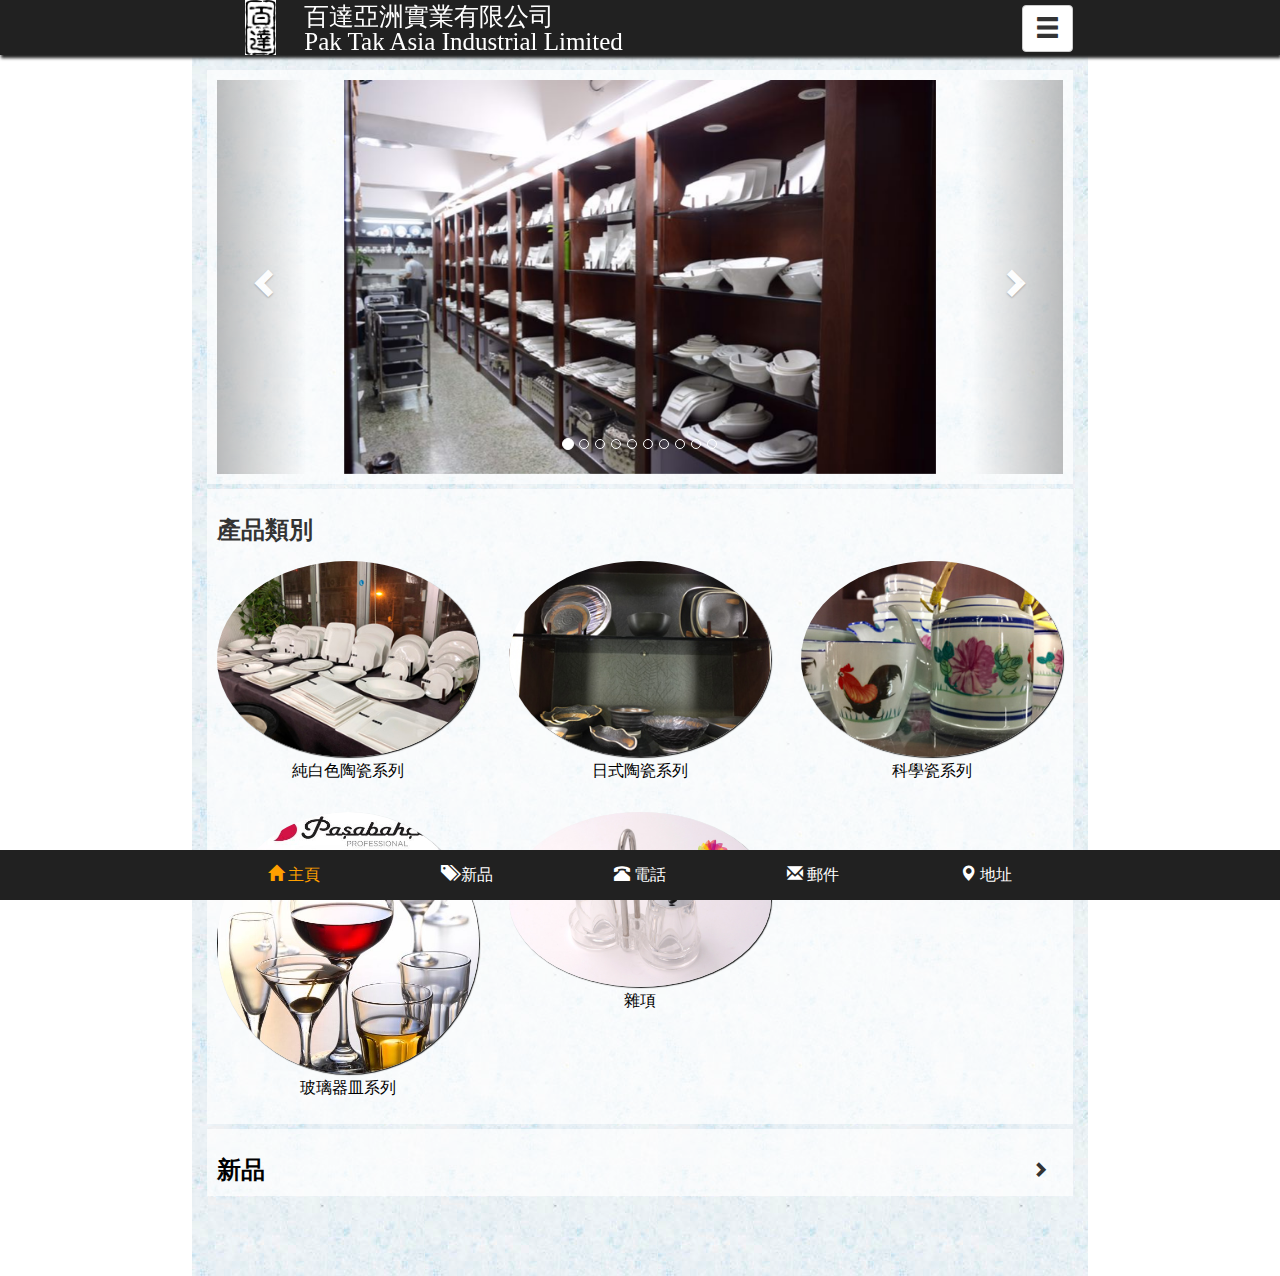
<file: index.html>
<!DOCTYPE html>
<html>
	<head>
		<meta charset="utf-8">
		<meta name="viewport" content="width=device-width,initial-scale=1,minimum-scale=1,maximum-scale=1,user-scalable=no" />
		<title>首頁</title>
		<link href="bootstrap/css/bootstrap.min.css" rel="stylesheet" />
        <link href="css/base.css" rel="stylesheet" />
        <link href="sweetalert/sweetalert.css" rel="stylesheet" />
		<style type="text/css">
            aside ul li {border-bottom: 2px solid #FFA000; background: #212121; color: #fff; text-align: center;}
            .specialList ul li .mui-card {color: #000;}
		</style>
	</head>
    <body>

        <!-- 侧滑导航根容器 -->
        <header class="" id="header">
            <div class="inner">
                <div class="dropdown">
                    <button class="btn btn-default dropdown-toggle" type="button" id="dropdownMenu1" data-toggle="dropdown" aria-haspopup="true" aria-expanded="true">
                        <span class="glyphicon glyphicon-menu-hamburger"></span>
                    </button>
                    <ul class="dropdown-menu dropdown-menu-right background-black" aria-labelledby="dropdownMenu1">
                        <li class="mui-table-view-cell"><a data-openwindow='{"url":"index.html"}'>主頁</a></li>
                        <li class="mui-table-view-cell"><a data-openwindow='{"url":"aboutUs.html"}'>關於我們</a></li>
                        <li class="mui-table-view-cell"><a data-openwindow='{"url":"contactUs.html"}'>聯繫我們</a></li>
                    </ul>
                </div>
                <h1 class="">
                    <a id="bgImg" data-openwindow='{"url":"index.html"}'>
                        <span>百達亞洲實業有限公司</span>
                        <span>Pak Tak Asia Industrial Limited</span>
                    </a>
                </h1>
            </div>
        </header>
        <div class="container">
            <!-- 主页面标题 -->
            <div class="minHeight">
                <!-- 主界面具体展示内容 -->
                <div class="carouselContainer background" style="margin-top: 0;">
                    <div id="carousel-example-generic" class="carousel slide" data-ride="carousel">
                        <!-- Indicators -->
                        <ol class="carousel-indicators">
                            <li data-target="#carousel-example-generic" data-slide-to="0" class="active"></li>
                            <li data-target="#carousel-example-generic" data-slide-to="1"></li>
                            <li data-target="#carousel-example-generic" data-slide-to="2"></li>
                            <li data-target="#carousel-example-generic" data-slide-to="3"></li>
                            <li data-target="#carousel-example-generic" data-slide-to="4"></li>
                            <li data-target="#carousel-example-generic" data-slide-to="5"></li>
                            <li data-target="#carousel-example-generic" data-slide-to="6"></li>
                            <li data-target="#carousel-example-generic" data-slide-to="7"></li>
                            <li data-target="#carousel-example-generic" data-slide-to="8"></li>
                            <li data-target="#carousel-example-generic" data-slide-to="9"></li>
                        </ol>
                        <!-- Wrapper for slides -->
                        <div class="carousel-inner" role="listbox">
                            <div class="item active">
                                <img src="images/1.jpg" alt="1">
                            </div>
                            <div class="item">
                                <img src="images/2.jpg" alt="2">
                            </div>
                            <div class="item">
                                <img src="images/3.jpg" alt="3">
                            </div>
                            <div class="item">
                                <img src="images/4.jpg" alt="4">
                            </div>
                            <div class="item">
                                <img src="images/5.jpg" alt="5">
                            </div>
                            <div class="item">
                                <img src="images/6.jpg" alt="6">
                            </div>
                            <div class="item">
                                <img src="images/7.jpg" alt="7">
                            </div>
                            <div class="item">
                                <img src="images/8.jpg" alt="8">
                            </div>
                            <div class="item">
                                <img src="images/9.jpg" alt="9">
                            </div>
                            <div class="item">
                                <img src="images/10.jpg" alt="10">
                            </div>
                        </div>
    
                        <!-- Controls -->
                        <a class="left carousel-control" href="#carousel-example-generic" role="button" data-slide="prev">
                            <span class="glyphicon glyphicon-chevron-left" aria-hidden="true"></span>
                            <span class="sr-only">Previous</span>
                        </a>
                        <a class="right carousel-control" href="#carousel-example-generic" role="button" data-slide="next">
                            <span class="glyphicon glyphicon-chevron-right" aria-hidden="true"></span>
                            <span class="sr-only">Next</span>
                        </a>
                    </div>
                </div>

                <div class="special border-bottom background">
                    <div class="specialList mui-bottom">
                        <h4 class="block-title textBuff text-left">產品類別</h4>
                        <ul id="list" class="row clear" style="background: transparent;">
                            <li class="mui-table-view-cell col-sm-4 pointer" data-openwindow='{"url":"product.html?specialId=1"}'>
                                <div class="mui-card">
                                    <!--内容区-->
                                    <div class="mui-card-content">
                                        <img class="img-circle" src="images/sp1.jpg" alt width="100%">
                                    </div>
                                    <div class="mui-card-footer">
                                        <p>純白色陶瓷系列</p>
                                    </div>
                                </div>
                            </li>
                            <li class="mui-table-view-cell col-sm-4 pointer" data-openwindow='{"url":"product.html?specialId=2"}'>
                                <div class="mui-card">

                                    <!--内容区-->
                                    <div class="mui-card-content">
                                        <img class="img-circle"  src="images/sp2.jpg" alt width="100%">
                                    </div>
                                    <div class="mui-card-footer">
                                        <p>日式陶瓷系列</p>
                                    </div>
                                </div>
                            </li>

                            <li class="mui-table-view-cell col-sm-4 pointer" data-openwindow='{"url":"product.html?specialId=3"}'>
                                <div class="mui-card">
                                    <!--内容区-->
                                    <div class="mui-card-content">
                                        <img class="img-circle"  src="images/sp3.jpg" alt width="100%">
                                    </div>
                                    <div class="mui-card-footer">
                                        <p>科學瓷系列</p>
                                    </div>
                                </div>
                            </li>
                            <li class="mui-table-view-cell col-sm-4 pointer" data-openwindow='{"url":"product.html?specialId=4"}'>
                                <div class="mui-card">
                                    <!--内容区-->
                                    <div class="mui-card-content">
                                        <img class="img-circle"  src="images/sp4.jpg" alt width="100%">
                                    </div>
                                    <div class="mui-card-footer">
                                        <p>玻璃器皿系列</p>
                                    </div>
                                </div>
                            </li>

                            <li class="mui-table-view-cell col-sm-4 pointer" data-openwindow='{"url":"product.html?specialId=5"}'>
                                <div class="mui-card">
                                    <!--内容区-->
                                    <div class="mui-card-content">
                                        <img class="img-circle"  src="images/sp5.jpg" alt width="100%">
                                    </div>
                                    <div class="mui-card-footer">
                                        <p>雜項</p>
                                    </div>
                                </div>
                            </li>
                        </ul>
                    </div>
                </div>

                <div class="new background" style="margin-bottom: 20px;">
                    <div style="position: relative;" class="clear">
                        <a href="newProd.html" class="block-title textBuff text-left">新品</a>
                        <span class="glyphicon glyphicon-chevron-right position-right"></span>
                    </div>
                </div>
            </div>
        </div>

        <nav class="mui-bar mui-bar-tab " id="nav">
            <div class="row">
                <a class="mui-tab-item active float-left" id="a1">
                    <span class="glyphicon glyphicon-home"></span>
                    <span class="mui-tab-label">主頁</span>
                </a>
                <a class="mui-tab-item float-left" id="a5" data-openwindow='{"url":"newProd.html"}'>
                    <span class="glyphicon glyphicon-tags"></span>
                    <span class="mui-tab-label">新品</span>
                </a>
                <a class="mui-tab-item float-left" id="a3" href="tel:+852 3107 1628">
                    <span class="glyphicon glyphicon-phone-alt"></span>
                    <span class="mui-tab-label">電話</span>
                </a>
                <a class="mui-tab-item float-left" data-dismiss="alert" id="a4" href="mailto:info@paktatasia.com?subject=邮件标题&body=邮件内容">
                    <span class="glyphicon glyphicon-envelope"></span>
                    <span class="mui-tab-label">郵件</span>
                </a>
                <a class="mui-tab-item float-right" id="a2" data-openwindow='{"url":"https://www.google.com/maps/dir/22.3175899,114.2212058/%E7%99%BE%E9%81%94%E4%BA%9E%E6%B4%B2%E5%AF%A6%E6%A5%AD%E6%9C%89%E9%99%90%E5%85%AC%E5%8F%B8/@22.3154081,114.2186522,16z/data=!3m1!4b1!4m9!4m8!1m1!4e1!1m5!1m1!1s0x3404014f78260567:0x1263351de240405a!2m2!1d114.2240101!2d22.3122975"}'>
                    <span class="glyphicon glyphicon-map-marker"></span>
                    <span class="mui-tab-label">地址</span>
                </a>
            </div>
        </nav>
        <script src="js/jquery-3.2.1.js"></script>
		<script src="bootstrap/js/bootstrap.min.js"></script>
        <script src="js/main.js"></script>
        <script src="sweetalert/sweetalert.min.js"></script>
		<script type="text/javascript" charset="utf-8">
            $(document).ready(function() {
                if(/Android|webOS|iPhone|iPod|BlackBerry/i.test(navigator.userAgent)) {

                } else {
                    var innerWidth = $(".carousel-inner").width();
                    var outerWidth = $(".carouselContainer").width();
                    var adjustWudth = (outerWidth - innerWidth)/2;
                    $(".left.carousel-control").css("left",-adjustWudth);
                    $(".right.carousel-control").css("right",-adjustWudth);
                    $('#a3').on('click tap',function(){
                        if(1) {
                            swal("電話","tel:+852 3107 1628");
                        }
                    });
                }
            });

            $('#a4').on('click tap',function(){
                swal("郵件","info@paktatasia.com");
            });

            $("[data-openwindow]").click(function() {
                var self = $(this);
                var targetHref = JSON.parse(self.attr("data-openwindow"));
                window.location.href = targetHref.url;
            })

		</script>
	</body>

</html>
</file>
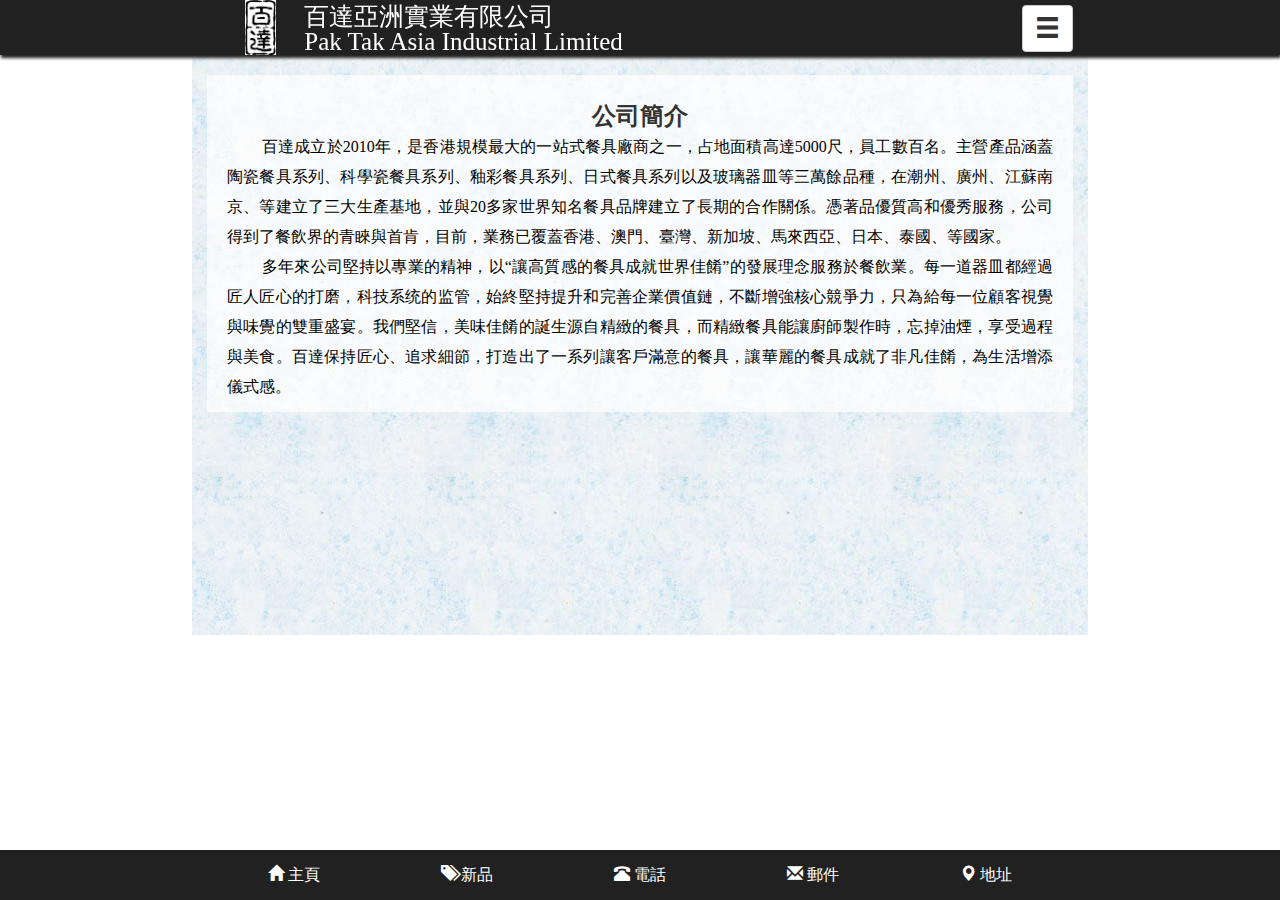
<file: aboutUs.html>
<!DOCTYPE html>
<html>

	<head>
		<meta charset="utf-8">
		<meta name="viewport" content="width=device-width,initial-scale=1,minimum-scale=1,maximum-scale=1,user-scalable=no" />
		<title>關於我們</title>
        <link href="bootstrap/css/bootstrap.min.css" rel="stylesheet" />
        <link href="css/base.css" rel="stylesheet" />
        <link href="sweetalert/sweetalert.css" rel="stylesheet" />
		<style type="text/css">
            .mui-table-view-cell:after {height: 0;}
            aside ul li {border-bottom: 2px solid #FFA000; background: #212121; color: #fff; text-align: center;}
            .companyDetail p {padding: 0 10px; text-shadow: 1px 1px 0 rgba(255, 255, 255, .7); font-size: 100%; color: #000;text-indent: 35px; text-align: justify; line-height: 30px;}
		</style>
	</head>

    <body>
    <!-- 侧滑导航根容器 -->
    <header class="" id="header">
        <div class="inner">
            <div class="dropdown">
                <button class="btn btn-default dropdown-toggle" type="button" id="dropdownMenu1" data-toggle="dropdown" aria-haspopup="true" aria-expanded="true">
                    <span class="glyphicon glyphicon-menu-hamburger"></span>
                </button>
                <ul class="dropdown-menu dropdown-menu-right background-black" aria-labelledby="dropdownMenu1">
                    <li class="mui-table-view-cell"><a data-openwindow='{"url":"index.html"}'>主頁</a></li>
                    <li class="mui-table-view-cell"><a data-openwindow='{"url":"aboutUs.html"}'>關於我們</a></li>
                    <li class="mui-table-view-cell"><a data-openwindow='{"url":"contactUs.html"}'>聯繫我們</a></li>
                </ul>
            </div>
            <h1 class="">
                <a id="bgImg" data-openwindow='{"url":"index.html"}'>
                    <span>百達亞洲實業有限公司</span>
                    <span>Pak Tak Asia Industrial Limited</span>
                </a>
            </h1>
        </div>
    </header>

        <div class="container">
            <div class="minHeight">
                <!-- 主界面具体展示内容 -->
                <div class="companyInfo background">
                    <h4 class="font-normal block-title">公司簡介</h4>
                    <div class="companyDetail">
                        <p>百達成立於2010年，是香港規模最大的一站式餐具廠商之一，占地面積高達5000尺，員工數百名。主營產品涵蓋陶瓷餐具系列、科學瓷餐具系列、釉彩餐具系列、日式餐具系列以及玻璃器皿等三萬餘品種，在潮州、廣州、江蘇南京、等建立了三大生產基地，並與20多家世界知名餐具品牌建立了長期的合作關係。憑著品優質高和優秀服務，公司得到了餐飲界的青睞與首肯，目前，業務已覆蓋香港、澳門、臺灣、新加坡、馬來西亞、日本、泰國、等國家。</p>
                        <p>多年來公司堅持以專業的精神，以“讓高質感的餐具成就世界佳餚”的發展理念服務於餐飲業。每一道器皿都經過匠人匠心的打磨，科技系统的监管，始終堅持提升和完善企業價值鏈，不斷增強核心競爭力，只為給每一位顧客視覺與味覺的雙重盛宴。我們堅信，美味佳餚的誕生源自精緻的餐具，而精緻餐具能讓廚師製作時，忘掉油煙，享受過程與美食。百達保持匠心、追求細節，打造出了一系列讓客戶滿意的餐具，讓華麗的餐具成就了非凡佳餚，為生活增添儀式感。</p>

                    </div>
                </div>

            </div>
        </div>


        <nav class="mui-bar mui-bar-tab " id="nav">
            <div class="row">
                <a class="mui-tab-item float-left" id="a1" data-openwindow='{"url":"index.html"}'>
                    <span class="glyphicon glyphicon-home"></span>
                    <span class="mui-tab-label">主頁</span>
                </a>
                <a class="mui-tab-item float-left" id="a5" data-openwindow='{"url":"newProd.html"}'>
                    <span class="glyphicon glyphicon-tags"></span>
                    <span class="mui-tab-label">新品</span>
                </a>
                <a class="mui-tab-item float-left" id="a3" href="tel:+852 3107 1628">
                    <span class="glyphicon glyphicon-phone-alt"></span>
                    <span class="mui-tab-label">電話</span>
                </a>
                <a class="mui-tab-item float-left" data-dismiss="alert" id="a4" href="">
                    <span class="glyphicon glyphicon-envelope"></span>
                    <span class="mui-tab-label">郵件</span>
                </a>
                <a class="mui-tab-item float-right" id="a2" data-openwindow='{"url":"https://www.google.com/maps/dir/22.3175899,114.2212058/%E7%99%BE%E9%81%94%E4%BA%9E%E6%B4%B2%E5%AF%A6%E6%A5%AD%E6%9C%89%E9%99%90%E5%85%AC%E5%8F%B8/@22.3154081,114.2186522,16z/data=!3m1!4b1!4m9!4m8!1m1!4e1!1m5!1m1!1s0x3404014f78260567:0x1263351de240405a!2m2!1d114.2240101!2d22.3122975"}'>
                    <span class="glyphicon glyphicon-map-marker"></span>
                    <span class="mui-tab-label">地址</span>
                </a>
            </div>
        </nav>

        <script src="js/jquery-3.2.1.js"></script>
        <script src="bootstrap/js/bootstrap.min.js"></script>
        <script src="js/main.js"></script>
        <script src="sweetalert/sweetalert.min.js"></script>
        <script type="text/javascript" charset="utf-8">
            $(document).ready(function () {
                if(/Android|webOS|iPhone|iPod|BlackBerry/i.test(navigator.userAgent)) {

                } else {
                    $('#a3').on('click tap',function(){
                        if(1) {
                            swal("電話","tel:+852 3107 1628");
                        }
                    });

                }
            });

            $('#a4').on('click tap',function(){
                swal("郵件","info@paktatasia.com");
            });
            $("[data-openwindow]").click(function() {
                var self = $(this);
                var targetHref = JSON.parse(self.attr("data-openwindow"));
                console.log(targetHref);
                window.location.href = targetHref.url;
            })

//
		</script>
	</body>

</html>
</file>
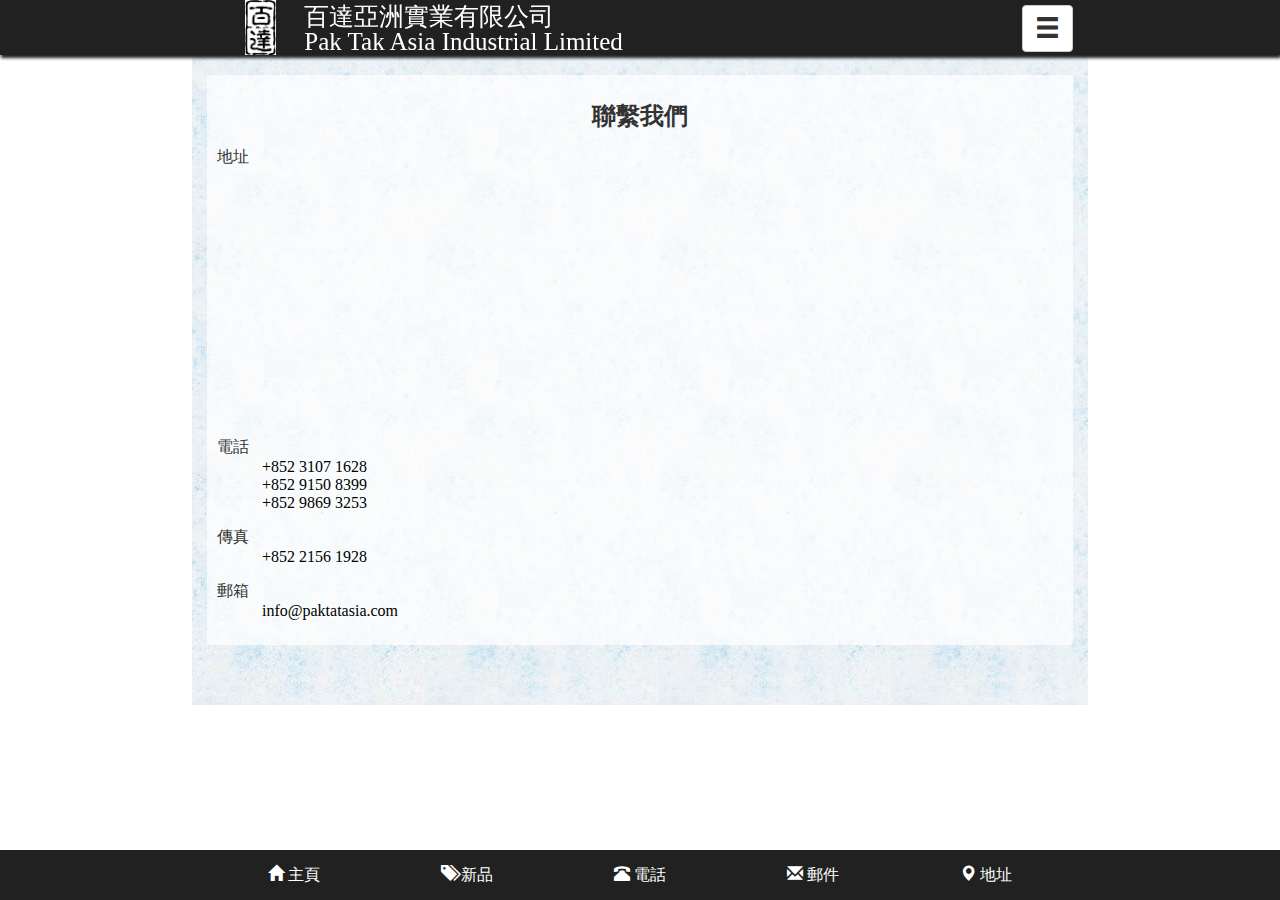
<file: contactUs.html>
<!DOCTYPE html>
<html>

	<head>
		<meta charset="utf-8">
		<meta name="viewport" content="width=device-width,initial-scale=1,minimum-scale=1,maximum-scale=1,user-scalable=no" />
		<title>聯繫我們</title>
        <link href="bootstrap/css/bootstrap.min.css" rel="stylesheet" />
        <link href="css/base.css" rel="stylesheet" />
        <link href="sweetalert/sweetalert.css" rel="stylesheet" />
		<style type="text/css">
            .mui-table-view-cell:after {height: 0;}
            aside ul li {border-bottom: 2px solid #FFA000; background: #212121; color: #fff; text-align: center;}
            .contactDetail ul li p {padding: 0 10px; text-shadow: 1px 1px 0 rgba(255, 255, 255, .7); font-size: 100%; color: #000;text-indent: 35px; text-align: justify; }
		</style>
	</head>

    <body>
    <!-- 侧滑导航根容器 -->
    <header class="" id="header">
        <div class="inner">
            <div class="dropdown">
                <button class="btn btn-default dropdown-toggle" type="button" id="dropdownMenu1" data-toggle="dropdown" aria-haspopup="true" aria-expanded="true">
                    <span class="glyphicon glyphicon-menu-hamburger"></span>
                </button>
                <ul class="dropdown-menu dropdown-menu-right background-black" aria-labelledby="dropdownMenu1">
                    <li class="mui-table-view-cell"><a data-openwindow='{"url":"index.html"}'>主頁</a></li>
                    <li class="mui-table-view-cell"><a data-openwindow='{"url":"aboutUs.html"}'>關於我們</a></li>
                    <li class="mui-table-view-cell"><a data-openwindow='{"url":"contactUs.html"}'>聯繫我們</a></li>
                </ul>
            </div>
            <h1 class="">
                <a id="bgImg" data-openwindow='{"url":"index.html"}'>
                    <span>百達亞洲實業有限公司</span>
                    <span>Pak Tak Asia Industrial Limited</span>
                </a>
            </h1>
        </div>
    </header>
    <div class="container">
        <div class="minHeight">
            <!-- 主界面具体展示内容 -->
            <div class="contactInfo border-bottom background">
                <h4 class="font-normal block-title">聯繫我們</h4>
                <div class="contactDetail">
                    <ul class="mui-table-view">
                        <li class="mui-table-view-cell" style="font-size: 100%">
                            <h4 class="font-normal border-bottom" style="margin-top: 15px;">地址</h4>
                            <iframe src="http://www.google.cn/maps/embed?pb=!1m18!1m12!1m3!1d59057.49512230058!2d114.18900728102155!3d22.312305447283126!2m3!1f0!2f0!3f0!3m2!1i1024!2i768!4f13.1!3m3!1m2!1s0x3404014f782605b7%3A0x1cac67505c0bab44!2z6aaZ5riv6KeA5aGY5ben5piO6KGXMTA16Jmf5aW96L-Q5bel5Lia5aSn5Y6m!5e0!3m2!1szh-CN!2scn!4v1531564432605" width="100%" height="250" frameborder="0" style="border:0" allowfullscreen></iframe>
                        </li>
                        <li class="mui-table-view-cell">
                            <h4 class="font-normal border-bottom" style="margin-top: 15px;">電話</h4>
                            <p><a  href="tel:+852 3107 1628">+852 3107 1628</a></p>
                            <p><a  href="tel:+852 9150 8399">+852 9150 8399</a></p>
                            <p><a  href="tel:+852 9869 3253">+852 9869 3253</a></p>
                        </li>
                        <li class="mui-table-view-cell" style="font-size: 100%">
                            <h4 class="font-normal border-bottom" style="margin-top: 15px;">傳真</h4>
                            <p>+852 2156 1928</p>
                        </li>
                        <li class="mui-table-view-cell" style="font-size: 100%">
                            <h4 class="font-normal border-bottom" style="margin-top: 15px;">郵箱</h4>
                            <p><a href=''>info@paktatasia.com</a></p>
                        </li>
                    </ul>
                </div>
            </div>
        </div>
    </div>
        <nav class="mui-bar mui-bar-tab " id="nav">
            <div class="row">
                <a class="mui-tab-item float-left" id="a1" data-openwindow='{"url":"index.html"}'>
                    <span class="glyphicon glyphicon-home"></span>
                    <span class="mui-tab-label">主頁</span>
                </a>
                <a class="mui-tab-item float-left" id="a5" data-openwindow='{"url":"newProd.html"}'>
                    <span class="glyphicon glyphicon-tags"></span>
                    <span class="mui-tab-label">新品</span>
                </a>
                <a class="mui-tab-item float-left" id="a3" href="tel:+852 3107 1628">
                    <span class="glyphicon glyphicon-phone-alt"></span>
                    <span class="mui-tab-label">電話</span>
                </a>
                <a class="mui-tab-item float-left" data-dismiss="alert" id="a4" href="">
                    <span class="glyphicon glyphicon-envelope"></span>
                    <span class="mui-tab-label">郵件</span>
                </a>
                <a class="mui-tab-item float-right" id="a2" data-openwindow='{"url":"https://www.google.com/maps/dir/22.3175899,114.2212058/%E7%99%BE%E9%81%94%E4%BA%9E%E6%B4%B2%E5%AF%A6%E6%A5%AD%E6%9C%89%E9%99%90%E5%85%AC%E5%8F%B8/@22.3154081,114.2186522,16z/data=!3m1!4b1!4m9!4m8!1m1!4e1!1m5!1m1!1s0x3404014f78260567:0x1263351de240405a!2m2!1d114.2240101!2d22.3122975"}'>
                    <span class="glyphicon glyphicon-map-marker"></span>
                    <span class="mui-tab-label">地址</span>
                </a>
            </div>
        </nav>

        <script src="js/jquery-3.2.1.js"></script>
        <script src="bootstrap/js/bootstrap.min.js"></script>
        <script src="js/main.js"></script>
        <script src="sweetalert/sweetalert.min.js"></script>
        <script type="text/javascript" charset="utf-8">
            $(document).ready(function () {
                if(/Android|webOS|iPhone|iPod|BlackBerry/i.test(navigator.userAgent)) {

                } else {
                    $('#a3').on('click tap',function(){
                        if(1) {
                            swal("電話","tel:+852 3107 1628");
                        }
                    });

                }
            });
            $('#a4').on('click tap',function(){
                swal("郵件","info@paktatasia.com");
            });
            $("[data-openwindow]").click(function() {
                var self = $(this);
                var targetHref = JSON.parse(self.attr("data-openwindow"));
                console.log(targetHref);
                window.location.href = targetHref.url;
            })

//			mui.plusReady(function() {
//				var tabBarControl = new TabBarControl();
//				mui('.mui-scroll-wrapper').scroll();
//				mui('.mui-slider').slider({interval:3000});
//			});
		</script>
	</body>

</html>
</file>
<file: css/base.css>
html, body, div, span, applet, object, iframe,
h1, h2, h3, h4, h5, h6, p, blockquote, pre,
a, abbr, acronym, address, big, cite, code,
del, dfn, em, img, ins, kbd, q, s, samp,
small, strike, strong, sub, sup, tt, var,
b, u, i, center,
dl, dt, dd, ol, ul, li,
fieldset, form, label, legend,
table, caption, tbody, tfoot, thead, tr, th, td,
article, aside, canvas, details, embed,
figure, figcaption, footer, header, hgroup,
menu, nav, output, ruby, section, summary,
time, mark, audio, video {
    margin: 0;
    padding: 0;
    border: 0;
    font-size: 100%;
    font: inherit;
    vertical-align: baseline;
}

ul li {list-style: none}
/*reset*/

body {overflow-x: hidden;}

/*container*/
.container {width: 70%; margin-top: 10px; padding-bottom: 60px; padding-top: 60px;background: url('../images/bg.jpg') repeat;}
.carousel-inner .item img {margin: 0 auto;}
.carousel {width: 70%; margin: 0 auto;}


/*header*/

header {background: #212121; position: fixed; top: 0; width: 100%; z-index: 99;}
header .inner {width: 70%; margin: 0 auto; padding: 0 15px;}
header .inner .dropdown {display: inline-block; float: right; margin-top: 5px;}
header h1 {color: #ffffff; display: inline-block; float: left; width: 40vw;}


/*nav*/
#nav {background: #212121; position: fixed; bottom: 0; width: 100%; height: 50px; z-index: 99;}
#nav div {width: 70%; margin: 0 auto; padding: 0 15px;}

/*general*/
.block-title {display: block; font-size: 1.5em; font-weight: bold; text-align: center;margin-top: 15px;}
.mui-table-view-cell {margin: 15px 0;}
.mui-card-footer p {text-align: center;}
.pointer:hover {cursor: pointer; opacity: .8;}
.img-circle {box-shadow: 1px 1px 1px #212121;}
.background {background: rgba(255,255,255,.7); margin-top: 5px; padding: 10px;}
.text-left {text-align: left;}
.position-right {position: absolute; right: 15px; top: 50%; transform: translateY(-50%); -webkit-transform: translateY(-50%);}
a {text-decoration: none; color: #000;}
nav a {color: #fff; line-height: 50px; }
a:hover {color: #FFA000; cursor: pointer;}
.mui-tab-item {display: inline-block;width: 20%; text-align: center;}
.mui-tab-item:hover {opacity: .8;}
.float-right {float: right;}
.float-left {float: left;}
.clear:after {content: " "; display: block; clear: both;}
.background-black {background: #212121; color: #fff;}
.background-black li {border-bottom: 1px solid #fff; color: #fff; text-align: center;}
.background-black li a {color: #fff;}
.active {color: #FFA000;}
header span {line-height: 27px; font-size:25px; display: inline-block; margin-top: 3px;}
.minHeight {min-height: 500px;}

#header {box-shadow: 1px 3px 3px #212121; height: 55px; background: #212121;}
#bgImg {display: inline-block; position: relative; height: 55px; width: 100%; background: url('../images/header.jpg') no-repeat;background-size: contain; background-position: 8% 50%; font-size: 100%; color: #fff; }
#bgImg span { display: inline-block; position: absolute; left: 19%;}
#bgImg span:nth-child(2) { top: 25px; }
.mui-slider .mui-slider-group .mui-slider-item{max-height: 66.5vw;height: 66.5vw;}
#newScroll {
    height: 400px;
}

/*newItem*/

.newListCon {
    margin: 20px 0;
}

.newListCon:after {
    content: " ";
    display: block;
    width: 1px;
    height: 1px;
    clear: both;
}

.newItem {
    padding: 1px;
}

.newItem:nth-child(9n + 1),
.newItem:nth-child(9n + 3) {
    width: 33.3%;
    float: left;
}
.newItem:nth-child(9n + 2) {
    width: 66.6%;
    float: right;
}

.newItem:nth-child(9n + 4) {
    width: 66.6%;
    float: left;
}
.newItem:nth-child(9n + 5),
.newItem:nth-child(9n + 6) {
    width: 33.3%;
    float: right;
}
.newItem:nth-child(9n + 7),
.newItem:nth-child(9n + 8),
.newItem:nth-child(9n + 9) {
    width: 33.3%;
    float: left;
}

.newItem .imgBg {
    height: 100%;
}


@media screen and (max-width: 768px) {
    body {overflow-x: hidden;}
    .container {width: 100%; padding-left: 0;padding-right: 0;}
    header .inner {width: 100%;}
    #nav div {width: 100%;}
    .carousel {width: 100%;}
    .dropdown button {padding: 2px 5px; margin-top: 5px; }
    header h1 {width: 85%;}
    header h1 span {font-size: 15px;}
    nav .mui-tab-item {position: relative; height: 50px;}
    nav .mui-tab-item span {display: inline-block; width: 100%; position: absolute; left: 0px; font-size: 14px;}
    nav .mui-tab-item span:nth-child(1) {top: 7px;}
    nav .mui-tab-item span:nth-child(2) {top: 10px;}
    .specialList .mui-table-view-cell {width: 33.3vw; display: inline-block; height: 128.5px;}
    .specialList .mui-table-view-cell:nth-child(3n+1),.specialList .mui-table-view-cell:nth-child(3n+2){ float: left;}
    .specialList .mui-table-view-cell:nth-child(3n) {float: right;}
}

@media screen and (max-width: 321px) {
    #bgImg {background-position: 2% 50%}
    #bgImg span {font-size: 14px; left: 15%}
}
</file>
<file: sweetalert/sweetalert.css>
body.stop-scrolling {
  height: 100%;
  overflow: hidden; }

.sweet-overlay {
  background-color: black;
  /* IE8 */
  -ms-filter: "progid:DXImageTransform.Microsoft.Alpha(Opacity=40)";
  /* IE8 */
  background-color: rgba(0, 0, 0, 0.4);
  position: fixed;
  left: 0;
  right: 0;
  top: 0;
  bottom: 0;
  display: none;
  z-index: 10000; }

.sweet-alert {
  background-color: white;
  font-family: 'Open Sans', 'Helvetica Neue', Helvetica, Arial, sans-serif;
  width: 478px;
  padding: 17px;
  border-radius: 5px;
  text-align: center;
  position: fixed;
  left: 50%;
  top: 50%;
  margin-left: -256px;
  margin-top: -200px;
  overflow: hidden;
  display: none;
  z-index: 99999; }
  @media all and (max-width: 540px) {
    .sweet-alert {
      width: auto;
      margin-left: 0;
      margin-right: 0;
      left: 15px;
      right: 15px; } }
  .sweet-alert h2 {
    color: #575757;
    font-size: 30px;
    text-align: center;
    font-weight: 600;
    text-transform: none;
    position: relative;
    margin: 25px 0;
    padding: 0;
    line-height: 40px;
    display: block; }
  .sweet-alert p {
    color: #797979;
    font-size: 16px;
    text-align: center;
    font-weight: 300;
    position: relative;
    text-align: inherit;
    float: none;
    margin: 0;
    padding: 0;
    line-height: normal; }
  .sweet-alert fieldset {
    border: none;
    position: relative; }
  .sweet-alert .sa-error-container {
    background-color: #f1f1f1;
    margin-left: -17px;
    margin-right: -17px;
    overflow: hidden;
    padding: 0 10px;
    max-height: 0;
    webkit-transition: padding 0.15s, max-height 0.15s;
    transition: padding 0.15s, max-height 0.15s; }
    .sweet-alert .sa-error-container.show {
      padding: 10px 0;
      max-height: 100px;
      webkit-transition: padding 0.2s, max-height 0.2s;
      transition: padding 0.25s, max-height 0.25s; }
    .sweet-alert .sa-error-container .icon {
      display: inline-block;
      width: 24px;
      height: 24px;
      border-radius: 50%;
      background-color: #ea7d7d;
      color: white;
      line-height: 24px;
      text-align: center;
      margin-right: 3px; }
    .sweet-alert .sa-error-container p {
      display: inline-block; }
  .sweet-alert .sa-input-error {
    position: absolute;
    top: 29px;
    right: 26px;
    width: 20px;
    height: 20px;
    opacity: 0;
    -webkit-transform: scale(0.5);
    transform: scale(0.5);
    -webkit-transform-origin: 50% 50%;
    transform-origin: 50% 50%;
    -webkit-transition: all 0.1s;
    transition: all 0.1s; }
    .sweet-alert .sa-input-error::before, .sweet-alert .sa-input-error::after {
      content: "";
      width: 20px;
      height: 6px;
      background-color: #f06e57;
      border-radius: 3px;
      position: absolute;
      top: 50%;
      margin-top: -4px;
      left: 50%;
      margin-left: -9px; }
    .sweet-alert .sa-input-error::before {
      -webkit-transform: rotate(-45deg);
      transform: rotate(-45deg); }
    .sweet-alert .sa-input-error::after {
      -webkit-transform: rotate(45deg);
      transform: rotate(45deg); }
    .sweet-alert .sa-input-error.show {
      opacity: 1;
      -webkit-transform: scale(1);
      transform: scale(1); }
  .sweet-alert input {
    width: 100%;
    box-sizing: border-box;
    border-radius: 3px;
    border: 1px solid #d7d7d7;
    height: 43px;
    margin-top: 10px;
    margin-bottom: 17px;
    font-size: 18px;
    box-shadow: inset 0px 1px 1px rgba(0, 0, 0, 0.06);
    padding: 0 12px;
    display: none;
    -webkit-transition: all 0.3s;
    transition: all 0.3s; }
    .sweet-alert input:focus {
      outline: none;
      box-shadow: 0px 0px 3px #c4e6f5;
      border: 1px solid #b4dbed; }
      .sweet-alert input:focus::-moz-placeholder {
        transition: opacity 0.3s 0.03s ease;
        opacity: 0.5; }
      .sweet-alert input:focus:-ms-input-placeholder {
        transition: opacity 0.3s 0.03s ease;
        opacity: 0.5; }
      .sweet-alert input:focus::-webkit-input-placeholder {
        transition: opacity 0.3s 0.03s ease;
        opacity: 0.5; }
    .sweet-alert input::-moz-placeholder {
      color: #bdbdbd; }
    .sweet-alert input::-ms-clear {
      display: none; }
    .sweet-alert input:-ms-input-placeholder {
      color: #bdbdbd; }
    .sweet-alert input::-webkit-input-placeholder {
      color: #bdbdbd; }
  .sweet-alert.show-input input {
    display: block; }
  .sweet-alert .sa-confirm-button-container {
    display: inline-block;
    position: relative; }
  .sweet-alert .la-ball-fall {
    position: absolute;
    left: 50%;
    top: 50%;
    margin-left: -27px;
    margin-top: 4px;
    opacity: 0;
    visibility: hidden; }
  .sweet-alert button {
    background-color: #8CD4F5;
    color: white;
    border: none;
    box-shadow: none;
    font-size: 17px;
    font-weight: 500;
    -webkit-border-radius: 4px;
    border-radius: 5px;
    padding: 10px 32px;
    margin: 26px 5px 0 5px;
    cursor: pointer; }
    .sweet-alert button:focus {
      outline: none;
      box-shadow: 0 0 2px rgba(128, 179, 235, 0.5), inset 0 0 0 1px rgba(0, 0, 0, 0.05); }
    .sweet-alert button:hover {
      background-color: #7ecff4; }
    .sweet-alert button:active {
      background-color: #5dc2f1; }
    .sweet-alert button.cancel {
      background-color: #C1C1C1; }
      .sweet-alert button.cancel:hover {
        background-color: #b9b9b9; }
      .sweet-alert button.cancel:active {
        background-color: #a8a8a8; }
      .sweet-alert button.cancel:focus {
        box-shadow: rgba(197, 205, 211, 0.8) 0px 0px 2px, rgba(0, 0, 0, 0.0470588) 0px 0px 0px 1px inset !important; }
    .sweet-alert button[disabled] {
      opacity: .6;
      cursor: default; }
    .sweet-alert button.confirm[disabled] {
      color: transparent; }
      .sweet-alert button.confirm[disabled] ~ .la-ball-fall {
        opacity: 1;
        visibility: visible;
        transition-delay: 0s; }
    .sweet-alert button::-moz-focus-inner {
      border: 0; }
  .sweet-alert[data-has-cancel-button=false] button {
    box-shadow: none !important; }
  .sweet-alert[data-has-confirm-button=false][data-has-cancel-button=false] {
    padding-bottom: 40px; }
  .sweet-alert .sa-icon {
    width: 80px;
    height: 80px;
    border: 4px solid gray;
    -webkit-border-radius: 40px;
    border-radius: 40px;
    border-radius: 50%;
    margin: 20px auto;
    padding: 0;
    position: relative;
    box-sizing: content-box; }
    .sweet-alert .sa-icon.sa-error {
      border-color: #F27474; }
      .sweet-alert .sa-icon.sa-error .sa-x-mark {
        position: relative;
        display: block; }
      .sweet-alert .sa-icon.sa-error .sa-line {
        position: absolute;
        height: 5px;
        width: 47px;
        background-color: #F27474;
        display: block;
        top: 37px;
        border-radius: 2px; }
        .sweet-alert .sa-icon.sa-error .sa-line.sa-left {
          -webkit-transform: rotate(45deg);
          transform: rotate(45deg);
          left: 17px; }
        .sweet-alert .sa-icon.sa-error .sa-line.sa-right {
          -webkit-transform: rotate(-45deg);
          transform: rotate(-45deg);
          right: 16px; }
    .sweet-alert .sa-icon.sa-warning {
      border-color: #F8BB86; }
      .sweet-alert .sa-icon.sa-warning .sa-body {
        position: absolute;
        width: 5px;
        height: 47px;
        left: 50%;
        top: 10px;
        -webkit-border-radius: 2px;
        border-radius: 2px;
        margin-left: -2px;
        background-color: #F8BB86; }
      .sweet-alert .sa-icon.sa-warning .sa-dot {
        position: absolute;
        width: 7px;
        height: 7px;
        -webkit-border-radius: 50%;
        border-radius: 50%;
        margin-left: -3px;
        left: 50%;
        bottom: 10px;
        background-color: #F8BB86; }
    .sweet-alert .sa-icon.sa-info {
      border-color: #C9DAE1; }
      .sweet-alert .sa-icon.sa-info::before {
        content: "";
        position: absolute;
        width: 5px;
        height: 29px;
        left: 50%;
        bottom: 17px;
        border-radius: 2px;
        margin-left: -2px;
        background-color: #C9DAE1; }
      .sweet-alert .sa-icon.sa-info::after {
        content: "";
        position: absolute;
        width: 7px;
        height: 7px;
        border-radius: 50%;
        margin-left: -3px;
        top: 19px;
        background-color: #C9DAE1;
        left: 50%; }
    .sweet-alert .sa-icon.sa-success {
      border-color: #A5DC86; }
      .sweet-alert .sa-icon.sa-success::before, .sweet-alert .sa-icon.sa-success::after {
        content: '';
        -webkit-border-radius: 40px;
        border-radius: 40px;
        border-radius: 50%;
        position: absolute;
        width: 60px;
        height: 120px;
        background: white;
        -webkit-transform: rotate(45deg);
        transform: rotate(45deg); }
      .sweet-alert .sa-icon.sa-success::before {
        -webkit-border-radius: 120px 0 0 120px;
        border-radius: 120px 0 0 120px;
        top: -7px;
        left: -33px;
        -webkit-transform: rotate(-45deg);
        transform: rotate(-45deg);
        -webkit-transform-origin: 60px 60px;
        transform-origin: 60px 60px; }
      .sweet-alert .sa-icon.sa-success::after {
        -webkit-border-radius: 0 120px 120px 0;
        border-radius: 0 120px 120px 0;
        top: -11px;
        left: 30px;
        -webkit-transform: rotate(-45deg);
        transform: rotate(-45deg);
        -webkit-transform-origin: 0px 60px;
        transform-origin: 0px 60px; }
      .sweet-alert .sa-icon.sa-success .sa-placeholder {
        width: 80px;
        height: 80px;
        border: 4px solid rgba(165, 220, 134, 0.2);
        -webkit-border-radius: 40px;
        border-radius: 40px;
        border-radius: 50%;
        box-sizing: content-box;
        position: absolute;
        left: -4px;
        top: -4px;
        z-index: 2; }
      .sweet-alert .sa-icon.sa-success .sa-fix {
        width: 5px;
        height: 90px;
        background-color: white;
        position: absolute;
        left: 28px;
        top: 8px;
        z-index: 1;
        -webkit-transform: rotate(-45deg);
        transform: rotate(-45deg); }
      .sweet-alert .sa-icon.sa-success .sa-line {
        height: 5px;
        background-color: #A5DC86;
        display: block;
        border-radius: 2px;
        position: absolute;
        z-index: 2; }
        .sweet-alert .sa-icon.sa-success .sa-line.sa-tip {
          width: 25px;
          left: 14px;
          top: 46px;
          -webkit-transform: rotate(45deg);
          transform: rotate(45deg); }
        .sweet-alert .sa-icon.sa-success .sa-line.sa-long {
          width: 47px;
          right: 8px;
          top: 38px;
          -webkit-transform: rotate(-45deg);
          transform: rotate(-45deg); }
    .sweet-alert .sa-icon.sa-custom {
      background-size: contain;
      border-radius: 0;
      border: none;
      background-position: center center;
      background-repeat: no-repeat; }

/*
 * Animations
 */
@-webkit-keyframes showSweetAlert {
  0% {
    transform: scale(0.7);
    -webkit-transform: scale(0.7); }
  45% {
    transform: scale(1.05);
    -webkit-transform: scale(1.05); }
  80% {
    transform: scale(0.95);
    -webkit-transform: scale(0.95); }
  100% {
    transform: scale(1);
    -webkit-transform: scale(1); } }

@keyframes showSweetAlert {
  0% {
    transform: scale(0.7);
    -webkit-transform: scale(0.7); }
  45% {
    transform: scale(1.05);
    -webkit-transform: scale(1.05); }
  80% {
    transform: scale(0.95);
    -webkit-transform: scale(0.95); }
  100% {
    transform: scale(1);
    -webkit-transform: scale(1); } }

@-webkit-keyframes hideSweetAlert {
  0% {
    transform: scale(1);
    -webkit-transform: scale(1); }
  100% {
    transform: scale(0.5);
    -webkit-transform: scale(0.5); } }

@keyframes hideSweetAlert {
  0% {
    transform: scale(1);
    -webkit-transform: scale(1); }
  100% {
    transform: scale(0.5);
    -webkit-transform: scale(0.5); } }

@-webkit-keyframes slideFromTop {
  0% {
    top: 0%; }
  100% {
    top: 50%; } }

@keyframes slideFromTop {
  0% {
    top: 0%; }
  100% {
    top: 50%; } }

@-webkit-keyframes slideToTop {
  0% {
    top: 50%; }
  100% {
    top: 0%; } }

@keyframes slideToTop {
  0% {
    top: 50%; }
  100% {
    top: 0%; } }

@-webkit-keyframes slideFromBottom {
  0% {
    top: 70%; }
  100% {
    top: 50%; } }

@keyframes slideFromBottom {
  0% {
    top: 70%; }
  100% {
    top: 50%; } }

@-webkit-keyframes slideToBottom {
  0% {
    top: 50%; }
  100% {
    top: 70%; } }

@keyframes slideToBottom {
  0% {
    top: 50%; }
  100% {
    top: 70%; } }

.showSweetAlert[data-animation=pop] {
  -webkit-animation: showSweetAlert 0.3s;
  animation: showSweetAlert 0.3s; }

.showSweetAlert[data-animation=none] {
  -webkit-animation: none;
  animation: none; }

.showSweetAlert[data-animation=slide-from-top] {
  -webkit-animation: slideFromTop 0.3s;
  animation: slideFromTop 0.3s; }

.showSweetAlert[data-animation=slide-from-bottom] {
  -webkit-animation: slideFromBottom 0.3s;
  animation: slideFromBottom 0.3s; }

.hideSweetAlert[data-animation=pop] {
  -webkit-animation: hideSweetAlert 0.2s;
  animation: hideSweetAlert 0.2s; }

.hideSweetAlert[data-animation=none] {
  -webkit-animation: none;
  animation: none; }

.hideSweetAlert[data-animation=slide-from-top] {
  -webkit-animation: slideToTop 0.4s;
  animation: slideToTop 0.4s; }

.hideSweetAlert[data-animation=slide-from-bottom] {
  -webkit-animation: slideToBottom 0.3s;
  animation: slideToBottom 0.3s; }

@-webkit-keyframes animateSuccessTip {
  0% {
    width: 0;
    left: 1px;
    top: 19px; }
  54% {
    width: 0;
    left: 1px;
    top: 19px; }
  70% {
    width: 50px;
    left: -8px;
    top: 37px; }
  84% {
    width: 17px;
    left: 21px;
    top: 48px; }
  100% {
    width: 25px;
    left: 14px;
    top: 45px; } }

@keyframes animateSuccessTip {
  0% {
    width: 0;
    left: 1px;
    top: 19px; }
  54% {
    width: 0;
    left: 1px;
    top: 19px; }
  70% {
    width: 50px;
    left: -8px;
    top: 37px; }
  84% {
    width: 17px;
    left: 21px;
    top: 48px; }
  100% {
    width: 25px;
    left: 14px;
    top: 45px; } }

@-webkit-keyframes animateSuccessLong {
  0% {
    width: 0;
    right: 46px;
    top: 54px; }
  65% {
    width: 0;
    right: 46px;
    top: 54px; }
  84% {
    width: 55px;
    right: 0px;
    top: 35px; }
  100% {
    width: 47px;
    right: 8px;
    top: 38px; } }

@keyframes animateSuccessLong {
  0% {
    width: 0;
    right: 46px;
    top: 54px; }
  65% {
    width: 0;
    right: 46px;
    top: 54px; }
  84% {
    width: 55px;
    right: 0px;
    top: 35px; }
  100% {
    width: 47px;
    right: 8px;
    top: 38px; } }

@-webkit-keyframes rotatePlaceholder {
  0% {
    transform: rotate(-45deg);
    -webkit-transform: rotate(-45deg); }
  5% {
    transform: rotate(-45deg);
    -webkit-transform: rotate(-45deg); }
  12% {
    transform: rotate(-405deg);
    -webkit-transform: rotate(-405deg); }
  100% {
    transform: rotate(-405deg);
    -webkit-transform: rotate(-405deg); } }

@keyframes rotatePlaceholder {
  0% {
    transform: rotate(-45deg);
    -webkit-transform: rotate(-45deg); }
  5% {
    transform: rotate(-45deg);
    -webkit-transform: rotate(-45deg); }
  12% {
    transform: rotate(-405deg);
    -webkit-transform: rotate(-405deg); }
  100% {
    transform: rotate(-405deg);
    -webkit-transform: rotate(-405deg); } }

.animateSuccessTip {
  -webkit-animation: animateSuccessTip 0.75s;
  animation: animateSuccessTip 0.75s; }

.animateSuccessLong {
  -webkit-animation: animateSuccessLong 0.75s;
  animation: animateSuccessLong 0.75s; }

.sa-icon.sa-success.animate::after {
  -webkit-animation: rotatePlaceholder 4.25s ease-in;
  animation: rotatePlaceholder 4.25s ease-in; }

@-webkit-keyframes animateErrorIcon {
  0% {
    transform: rotateX(100deg);
    -webkit-transform: rotateX(100deg);
    opacity: 0; }
  100% {
    transform: rotateX(0deg);
    -webkit-transform: rotateX(0deg);
    opacity: 1; } }

@keyframes animateErrorIcon {
  0% {
    transform: rotateX(100deg);
    -webkit-transform: rotateX(100deg);
    opacity: 0; }
  100% {
    transform: rotateX(0deg);
    -webkit-transform: rotateX(0deg);
    opacity: 1; } }

.animateErrorIcon {
  -webkit-animation: animateErrorIcon 0.5s;
  animation: animateErrorIcon 0.5s; }

@-webkit-keyframes animateXMark {
  0% {
    transform: scale(0.4);
    -webkit-transform: scale(0.4);
    margin-top: 26px;
    opacity: 0; }
  50% {
    transform: scale(0.4);
    -webkit-transform: scale(0.4);
    margin-top: 26px;
    opacity: 0; }
  80% {
    transform: scale(1.15);
    -webkit-transform: scale(1.15);
    margin-top: -6px; }
  100% {
    transform: scale(1);
    -webkit-transform: scale(1);
    margin-top: 0;
    opacity: 1; } }

@keyframes animateXMark {
  0% {
    transform: scale(0.4);
    -webkit-transform: scale(0.4);
    margin-top: 26px;
    opacity: 0; }
  50% {
    transform: scale(0.4);
    -webkit-transform: scale(0.4);
    margin-top: 26px;
    opacity: 0; }
  80% {
    transform: scale(1.15);
    -webkit-transform: scale(1.15);
    margin-top: -6px; }
  100% {
    transform: scale(1);
    -webkit-transform: scale(1);
    margin-top: 0;
    opacity: 1; } }

.animateXMark {
  -webkit-animation: animateXMark 0.5s;
  animation: animateXMark 0.5s; }

@-webkit-keyframes pulseWarning {
  0% {
    border-color: #F8D486; }
  100% {
    border-color: #F8BB86; } }

@keyframes pulseWarning {
  0% {
    border-color: #F8D486; }
  100% {
    border-color: #F8BB86; } }

.pulseWarning {
  -webkit-animation: pulseWarning 0.75s infinite alternate;
  animation: pulseWarning 0.75s infinite alternate; }

@-webkit-keyframes pulseWarningIns {
  0% {
    background-color: #F8D486; }
  100% {
    background-color: #F8BB86; } }

@keyframes pulseWarningIns {
  0% {
    background-color: #F8D486; }
  100% {
    background-color: #F8BB86; } }

.pulseWarningIns {
  -webkit-animation: pulseWarningIns 0.75s infinite alternate;
  animation: pulseWarningIns 0.75s infinite alternate; }

@-webkit-keyframes rotate-loading {
  0% {
    transform: rotate(0deg); }
  100% {
    transform: rotate(360deg); } }

@keyframes rotate-loading {
  0% {
    transform: rotate(0deg); }
  100% {
    transform: rotate(360deg); } }

/* Internet Explorer 9 has some special quirks that are fixed here */
/* The icons are not animated. */
/* This file is automatically merged into sweet-alert.min.js through Gulp */
/* Error icon */
.sweet-alert .sa-icon.sa-error .sa-line.sa-left {
  -ms-transform: rotate(45deg) \9; }

.sweet-alert .sa-icon.sa-error .sa-line.sa-right {
  -ms-transform: rotate(-45deg) \9; }

/* Success icon */
.sweet-alert .sa-icon.sa-success {
  border-color: transparent\9; }

.sweet-alert .sa-icon.sa-success .sa-line.sa-tip {
  -ms-transform: rotate(45deg) \9; }

.sweet-alert .sa-icon.sa-success .sa-line.sa-long {
  -ms-transform: rotate(-45deg) \9; }

/*!
 * Load Awesome v1.1.0 (http://github.danielcardoso.net/load-awesome/)
 * Copyright 2015 Daniel Cardoso <@DanielCardoso>
 * Licensed under MIT
 */
.la-ball-fall,
.la-ball-fall > div {
  position: relative;
  -webkit-box-sizing: border-box;
  -moz-box-sizing: border-box;
  box-sizing: border-box; }

.la-ball-fall {
  display: block;
  font-size: 0;
  color: #fff; }

.la-ball-fall.la-dark {
  color: #333; }

.la-ball-fall > div {
  display: inline-block;
  float: none;
  background-color: currentColor;
  border: 0 solid currentColor; }

.la-ball-fall {
  width: 54px;
  height: 18px; }

.la-ball-fall > div {
  width: 10px;
  height: 10px;
  margin: 4px;
  border-radius: 100%;
  opacity: 0;
  -webkit-animation: ball-fall 1s ease-in-out infinite;
  -moz-animation: ball-fall 1s ease-in-out infinite;
  -o-animation: ball-fall 1s ease-in-out infinite;
  animation: ball-fall 1s ease-in-out infinite; }

.la-ball-fall > div:nth-child(1) {
  -webkit-animation-delay: -200ms;
  -moz-animation-delay: -200ms;
  -o-animation-delay: -200ms;
  animation-delay: -200ms; }

.la-ball-fall > div:nth-child(2) {
  -webkit-animation-delay: -100ms;
  -moz-animation-delay: -100ms;
  -o-animation-delay: -100ms;
  animation-delay: -100ms; }

.la-ball-fall > div:nth-child(3) {
  -webkit-animation-delay: 0ms;
  -moz-animation-delay: 0ms;
  -o-animation-delay: 0ms;
  animation-delay: 0ms; }

.la-ball-fall.la-sm {
  width: 26px;
  height: 8px; }

.la-ball-fall.la-sm > div {
  width: 4px;
  height: 4px;
  margin: 2px; }

.la-ball-fall.la-2x {
  width: 108px;
  height: 36px; }

.la-ball-fall.la-2x > div {
  width: 20px;
  height: 20px;
  margin: 8px; }

.la-ball-fall.la-3x {
  width: 162px;
  height: 54px; }

.la-ball-fall.la-3x > div {
  width: 30px;
  height: 30px;
  margin: 12px; }

/*
 * Animation
 */
@-webkit-keyframes ball-fall {
  0% {
    opacity: 0;
    -webkit-transform: translateY(-145%);
    transform: translateY(-145%); }
  10% {
    opacity: .5; }
  20% {
    opacity: 1;
    -webkit-transform: translateY(0);
    transform: translateY(0); }
  80% {
    opacity: 1;
    -webkit-transform: translateY(0);
    transform: translateY(0); }
  90% {
    opacity: .5; }
  100% {
    opacity: 0;
    -webkit-transform: translateY(145%);
    transform: translateY(145%); } }

@-moz-keyframes ball-fall {
  0% {
    opacity: 0;
    -moz-transform: translateY(-145%);
    transform: translateY(-145%); }
  10% {
    opacity: .5; }
  20% {
    opacity: 1;
    -moz-transform: translateY(0);
    transform: translateY(0); }
  80% {
    opacity: 1;
    -moz-transform: translateY(0);
    transform: translateY(0); }
  90% {
    opacity: .5; }
  100% {
    opacity: 0;
    -moz-transform: translateY(145%);
    transform: translateY(145%); } }

@-o-keyframes ball-fall {
  0% {
    opacity: 0;
    -o-transform: translateY(-145%);
    transform: translateY(-145%); }
  10% {
    opacity: .5; }
  20% {
    opacity: 1;
    -o-transform: translateY(0);
    transform: translateY(0); }
  80% {
    opacity: 1;
    -o-transform: translateY(0);
    transform: translateY(0); }
  90% {
    opacity: .5; }
  100% {
    opacity: 0;
    -o-transform: translateY(145%);
    transform: translateY(145%); } }

@keyframes ball-fall {
  0% {
    opacity: 0;
    -webkit-transform: translateY(-145%);
    -moz-transform: translateY(-145%);
    -o-transform: translateY(-145%);
    transform: translateY(-145%); }
  10% {
    opacity: .5; }
  20% {
    opacity: 1;
    -webkit-transform: translateY(0);
    -moz-transform: translateY(0);
    -o-transform: translateY(0);
    transform: translateY(0); }
  80% {
    opacity: 1;
    -webkit-transform: translateY(0);
    -moz-transform: translateY(0);
    -o-transform: translateY(0);
    transform: translateY(0); }
  90% {
    opacity: .5; }
  100% {
    opacity: 0;
    -webkit-transform: translateY(145%);
    -moz-transform: translateY(145%);
    -o-transform: translateY(145%);
    transform: translateY(145%); } }
</file>
